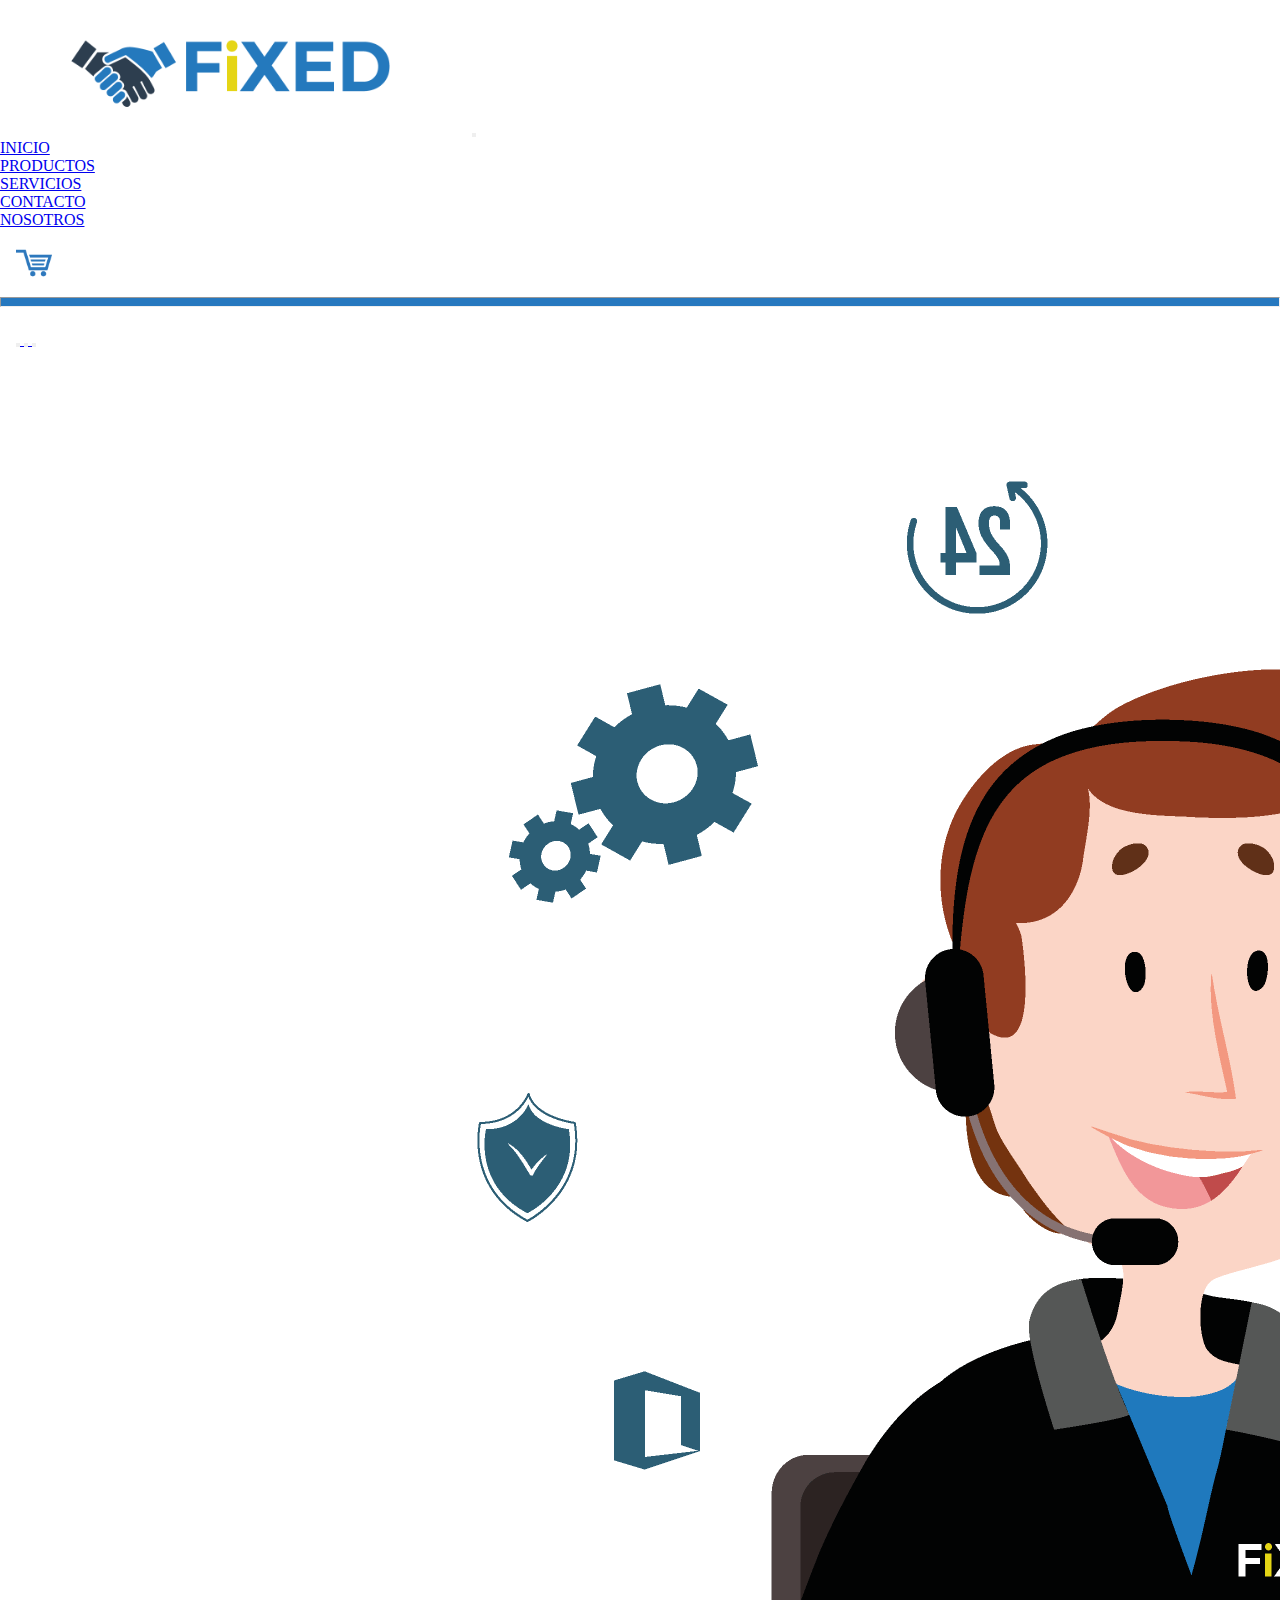
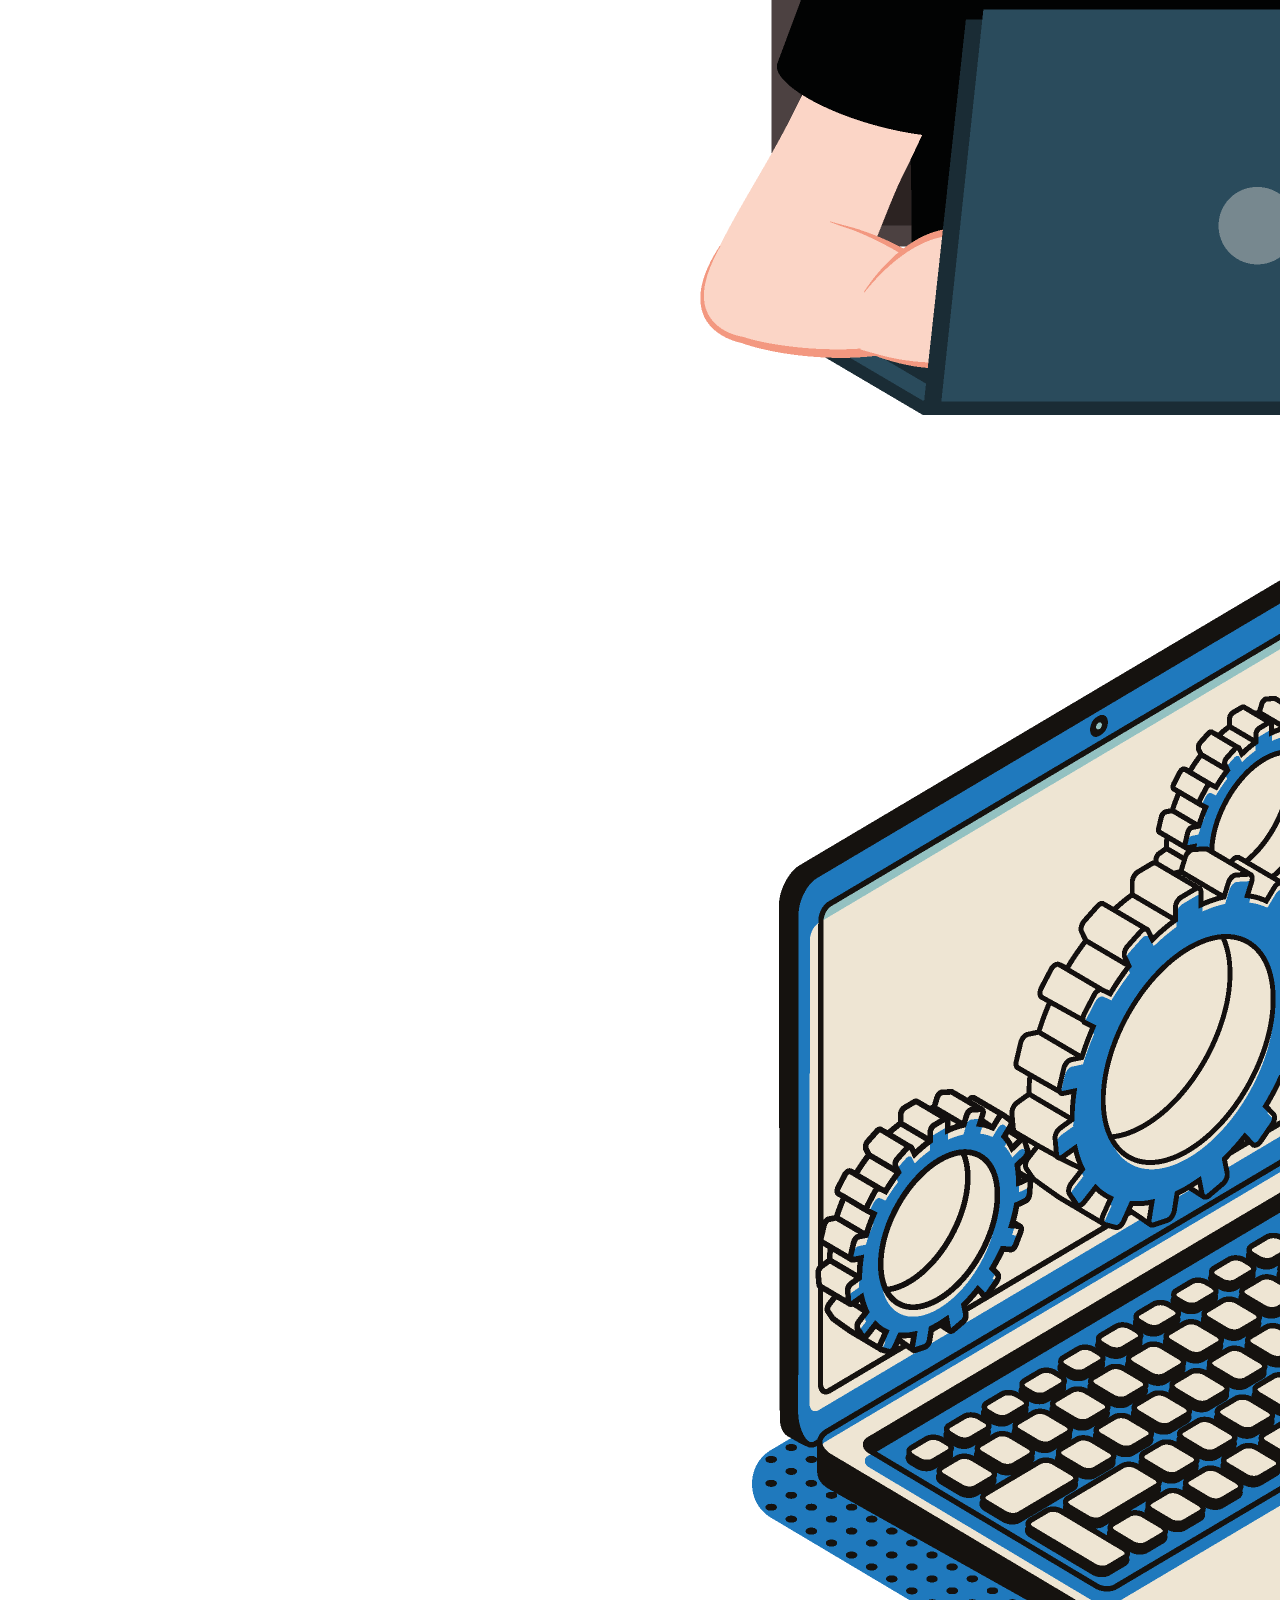
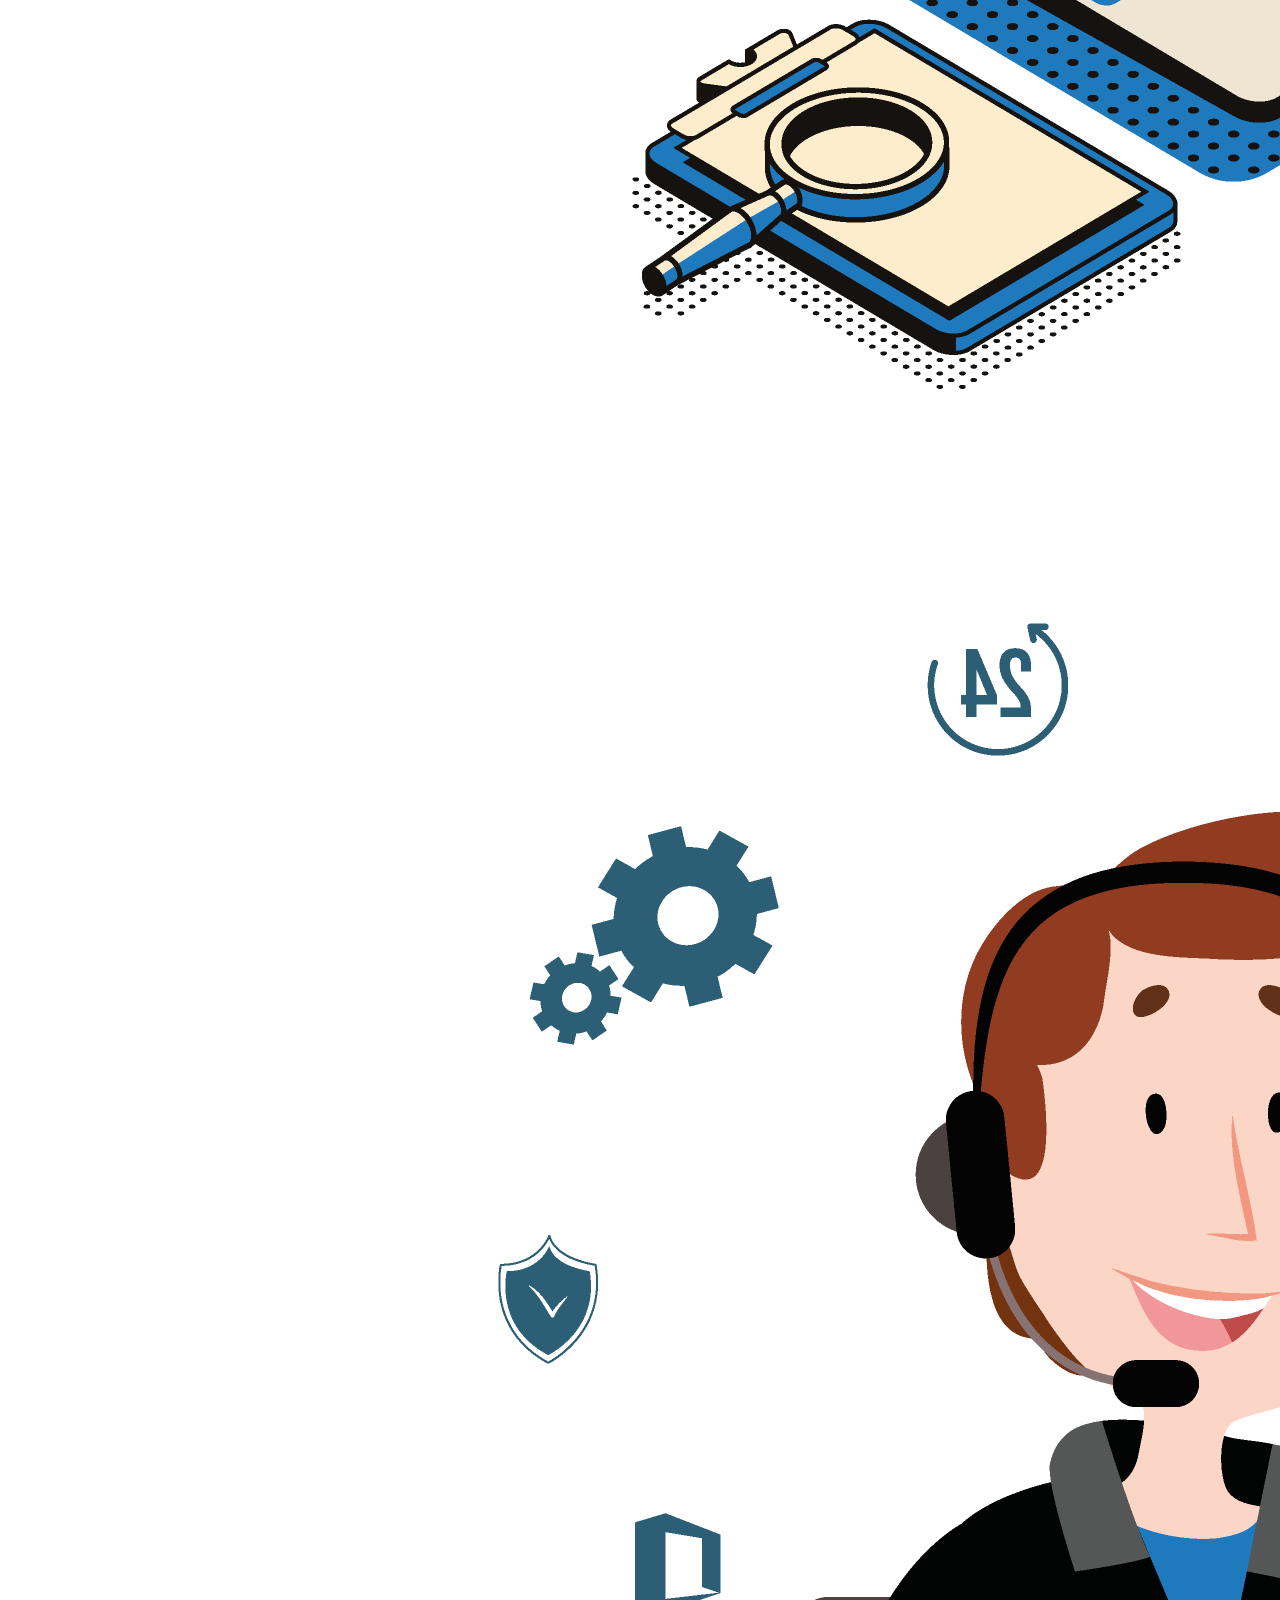
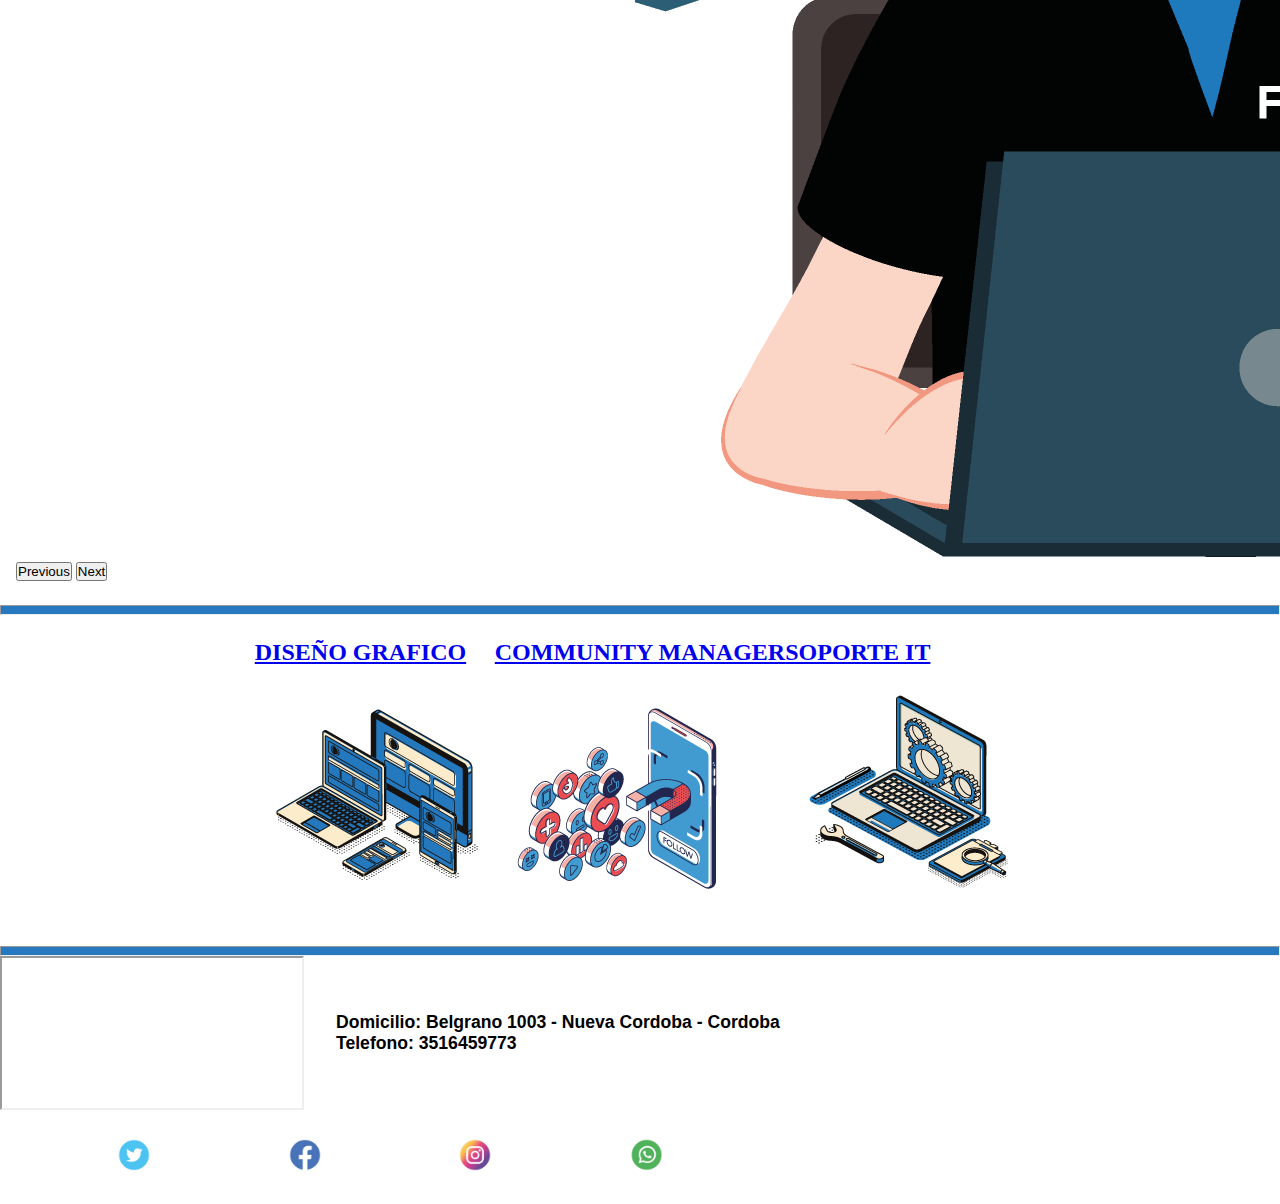
<file: index.html>
<!doctype html>
<html lang="en">
  <head>
    <!-- Required meta tags -->
    <meta charset="utf-8">
    <meta name="viewport" content="width=device-width, initial-scale=1">

    <!-- Bootstrap CSS -->
    <link href="https://cdn.jsdelivr.net/npm/bootstrap@5.1.3/dist/css/bootstrap.min.css" rel="stylesheet" integrity="sha384-1BmE4kWBq78iYhFldvKuhfTAU6auU8tT94WrHftjDbrCEXSU1oBoqyl2QvZ6jIW3" crossorigin="anonymous">
    <link rel="stylesheet" href="./css/main.css">
    <title>FIXED</title>
  </head>
  <body>
    <nav class="navbar navbar-expand-lg navbar-light bg-light">
        <div class="container-fluid"> 
          <img src="./img/logo-fixed.png" class="header__logo" alt="LOGO FIXED"></a>
          <button class="navbar-toggler" type="button" data-bs-toggle="collapse" data-bs-target="#navbarNav" aria-controls="navbarNav" aria-expanded="false" aria-label="Toggle navigation">
            <span class="navbar-toggler-icon"></span>
          </button>
          <div class="collapse navbar-collapse justify-content-end" id="navbarNav">
            <ul class="navbar-nav align-items-center">
              <li class="nav-item">
                <a class="nav-link active" aria-current="page" href="index.html">INICIO</a>
              </li>
              <li class="nav-item">
                <a class="nav-link" href="./pages/productos.html">PRODUCTOS</a>
              </li>
              <li class="nav-item">
                <a class="nav-link" href="./pages/servicios.html">SERVICIOS</a>
              </li>
              <li class="nav-item">
                <a class="nav-link" href="./pages/contacto.html">CONTACTO</a>
              </li>
              <li class="nav-item">
                <a class="nav-link" href="./pages/nosotros.html">NOSOTROS</a>
              </li>
              <li class="nav-item">
                <a href="#"><img class="nav__shop" src="./img/logo-shop.png" alt="SHOP"</a>
              </li>
            </ul>
          </div>
        </div>
      </nav>
      <hr class="separador">
      <main class="container-fluid main">
        <section class="row">
            <div class="col-md-12 main__section main">
              <div id="carouselExampleIndicators" class="carousel slide" data-bs-ride="carousel">
                  <div class="carousel-indicators">
                  <button type="button" data-bs-target="#carouselExampleIndicators" data-bs-slide-to="0" class="active" aria-current="true" aria-label="Slide 1"></button>
                  <button type="button" data-bs-target="#carouselExampleIndicators" data-bs-slide-to="1" aria-label="Slide 2"></button>
                  <button type="button" data-bs-target="#carouselExampleIndicators" data-bs-slide-to="2" aria-label="Slide 3"></button>
                  </div>
                  <div class="carousel-inner">
                  <div class="carousel-item active">
                      <img src="./img/DISEÑO GRAFICO-01.png" class="d-block w-100" alt="DISEÑO-GRAFICO">
                      <a href="#"></a>
                  </div>
                  <div class="carousel-item">
                      <img src="./img/SOPORTE IT-01.png" class="d-block w-100" alt="SOPORTE-IT">
                      <a href="#"></a>
                  </div>
                  <div class="carousel-item">
                      <img src="./img/Diseño web-01.png" class="d-block w-100" alt="DESARROLLO WEB">
                      <a href="#"></a>
                  </div>
                  </div>
                  <button class="carousel-control-prev" type="button" data-bs-target="#carouselExampleIndicators" data-bs-slide="prev">
                  <span class="carousel-control-prev-icon" aria-hidden="true"></span>
                  <span class="visually-hidden">Previous</span>
                  </button>
                  <button class="carousel-control-next" type="button" data-bs-target="#carouselExampleIndicators" data-bs-slide="next">
                  <span class="carousel-control-next-icon" aria-hidden="true"></span>
                  <span class="visually-hidden">Next</span>
                  </button>
              </div>
            </div>
        </section>
      </main>
      <hr class="separador">
      <!-- INICIO IMAGENES Y LINKS SERVICIOS-->
      <section  class="container-fluid">
        <div class="row section__servicios">
            <div class="col-md-4">
                <a href="#">
                <h2 class="text__servicios text-center">DISEÑO GRAFICO</h2>
                <img  class="section__servicios" src="./img/DISEÑO-GRAFICO.png" alt="Diseño" ></a>
            </div>
            <div class="col-md-4">
              <a href="#">
              <h2 class="text__servicios text-center">COMMUNITY MANAGER</h2>
              <img  class="section__servicios" src="./img/COMMUNITY.png" alt="Community Managing"></a>
            </div>
            <div class="col-md-4">
              <a href="#">
              <h2 class="text__servicios text-center">SOPORTE IT</h2>
              <img class="section__servicios align-self-center" src="./img/SOPORTE-IT.png" alt="Servicios de soporte"></a>
            </div>
        </div>
      </section>
      <!-- CIERRE LINKS SERVICIOS-->
        <hr class="separador">
        <footer class="container-fluid footer d-flex align-items-center">
          <div class="row w-100">
            <div class="col-md-12 col-xs footer__section__ubicacion w-100">
                <iframe class="col-md-4 col-xs footer__iframe__ubicacion" src="https://www.google.com/maps/embed?pb=!1m18!1m12!1m3!1d6809.074476999925!2d-64.1889673230706!3d-31.426873625602315!2m3!1f0!2f0!3f0!3m2!1i1024!2i768!4f13.1!3m3!1m2!1s0x9432a28fb8f9010b%3A0xf38e0d8c5a49ab83!2zTnVldmEgQ8OzcmRvYmEsIEPDs3Jkb2Jh!5e0!3m2!1ses!2sar!4v1638824483665!5m2!1ses!2sar"></iframe>
                <h4 class="col-md-4 col-xs footer__text">Domicilio: Belgrano 1003 - Nueva Cordoba - Cordoba 
                  <br> Telefono: 3516459773</h4>
            </div>
            <div class="col-md-12 footer__redes justify-content-center w-100">
                <a href="#"><img class="footer__redes__item" src="./img/icono-twitter.png" alt="Twitter"><h3 class="footer__redes__titulo"></h3></a>
                <a href="#"><img class="footer__redes__item" src="./img/icono-facebook.png" alt="Facebook"><h3 class="footer__redes__titulo"></h3></a>
                <a href="https://www.instagram.com/fixedsi/"><img class="footer__redes__item" src="./img/icono-instagram.png" alt="Instagram"><h3 class="footer__redes__titulo"></h3></a>
                <a href="#"><img class="footer__redes__item" src="./img/icono-whatsapp.png" alt="Whatsapp"><h3 class="footer__redes__titulo"></h3></a>
            </div>
          </div>
        </footer>
        

    <!-- Optional JavaScript; choose one of the two! -->

    <!-- Option 1: Bootstrap Bundle with Popper -->
    <script src="https://cdn.jsdelivr.net/npm/bootstrap@5.1.3/dist/js/bootstrap.bundle.min.js" integrity="sha384-ka7Sk0Gln4gmtz2MlQnikT1wXgYsOg+OMhuP+IlRH9sENBO0LRn5q+8nbTov4+1p" crossorigin="anonymous"></script>

  </body>
</html>
</file>
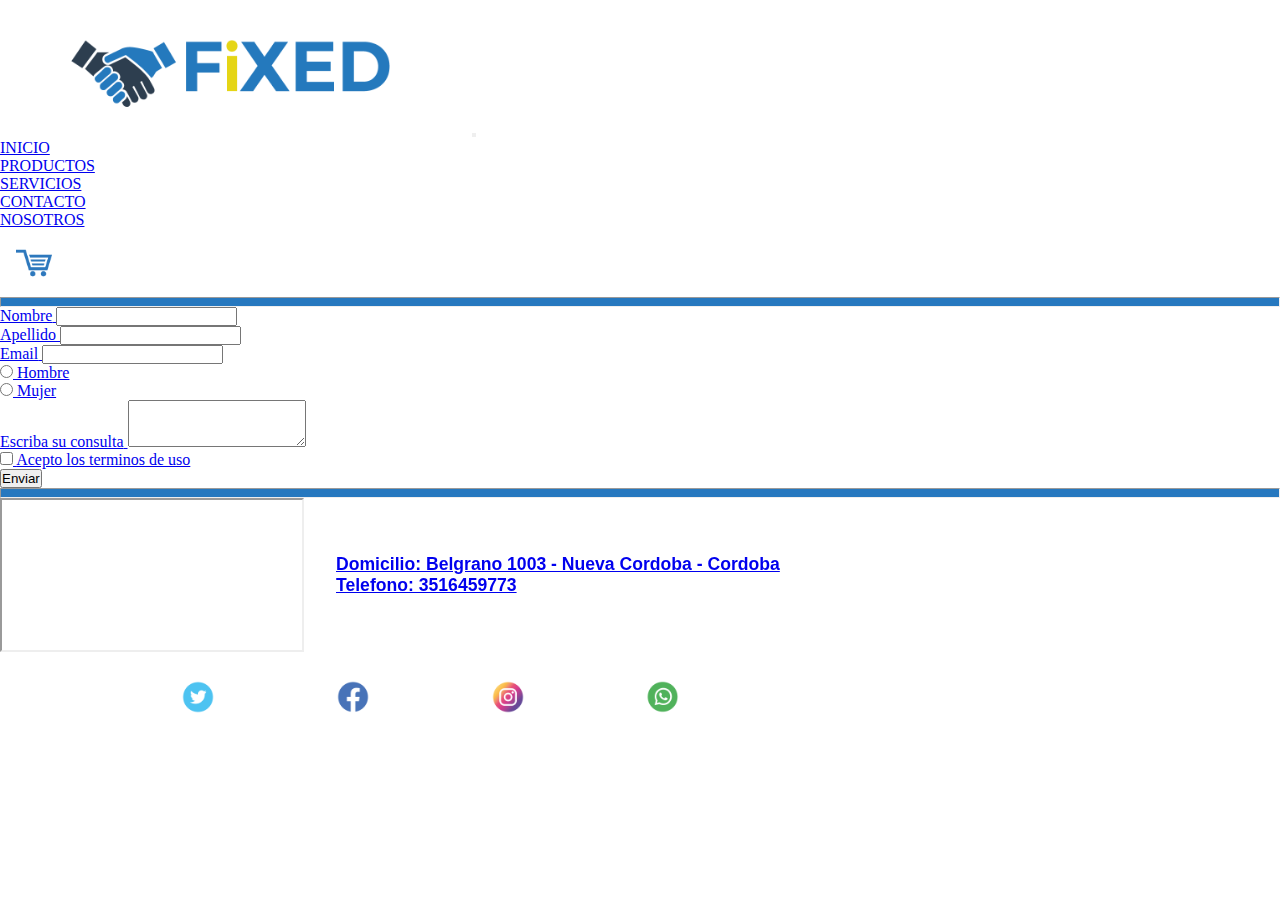
<file: pages/contacto.html>
<!doctype html>
<html lang="en">
  <head>
    <!-- Required meta tags -->
    <meta charset="utf-8">
    <meta name="viewport" content="width=device-width, initial-scale=1">

    <!-- Bootstrap CSS -->
    <link href="https://cdn.jsdelivr.net/npm/bootstrap@5.1.3/dist/css/bootstrap.min.css" rel="stylesheet" integrity="sha384-1BmE4kWBq78iYhFldvKuhfTAU6auU8tT94WrHftjDbrCEXSU1oBoqyl2QvZ6jIW3" crossorigin="anonymous">
    <link rel="stylesheet" href="../css/main.css">
    <title>FIXED</title>
  </head>
  <body>
    <nav class="navbar navbar-expand-lg navbar-light bg-light">
      <div class="container-fluid"> 
        <img src="../img/logo-fixed.png" class="header__logo" alt="LOGO FIXED"></a>
        <button class="navbar-toggler" type="button" data-bs-toggle="collapse" data-bs-target="#navbarNav" aria-controls="navbarNav" aria-expanded="false" aria-label="Toggle navigation">
          <span class="navbar-toggler-icon"></span>
        </button>
        <div class="collapse navbar-collapse justify-content-end" id="navbarNav">
          <ul class="navbar-nav align-items-center">
            <li class="nav-item">
              <a class="nav-link active" aria-current="page" href="../index.html">INICIO</a>
            </li>
            <li class="nav-item">
              <a class="nav-link" href="productos.html">PRODUCTOS</a>
            </li>
            <li class="nav-item">
              <a class="nav-link" href="servicios.html">SERVICIOS</a>
            </li>
            <li class="nav-item">
              <a class="nav-link" href="contacto.html">CONTACTO</a>
            </li>
            <li class="nav-item">
              <a class="nav-link" href="nosotros.html">NOSOTROS</a>
            </li>
            <li class="nav-item">
              <a href="#"><img class="nav__shop" src="../img/logo-shop.png" alt="SHOP"</a>
            </li>
          </ul>
        </div>
      </div>
    </nav>
    <hr class="separador">
    <main>
      <form class="col-md-6 p-3">
        <div class="mb-3">
          <label for="exampleInputPassword1" class="form-label">Nombre</label>
          <input type="text" class="form-control" id="exampleInputPassword1">
        </div>
        <div class="mb-3">
          <label for="exampleInputPassword1" class="form-label">Apellido</label>
          <input type="text" class="form-control" id="exampleInputPassword1">
        </div>
        <div class="mb-3">
          <label for="exampleInputEmail1" class="form-label">Email</label>
          <input type="email" class="form-control col-md-4" id="exampleInputEmail1" aria-describedby="emailHelp">
        </div>
        <div class="form-check form-check-inline">
          <input class="form-check-input" type="radio" name="inlineRadioOptions" id="inlineRadio1" value="hombre">
          <label class="form-check-label" for="inlineRadio1">Hombre</label>
        </div>
        <div class="form-check form-check-inline">
          <input class="form-check-input" type="radio" name="inlineRadioOptions" id="inlineRadio2" value="mujer">
          <label class="form-check-label" for="inlineRadio2">Mujer</label>
        </div>
        <div class="mb-3">
          <label for="exampleFormControlTextarea1" class="form-label">Escriba su consulta</label>
          <textarea class="form-control" id="exampleFormControlTextarea1" rows="3"></textarea>
        </div>
        <div class="mb-3 form-check">
          <input type="checkbox" class="form-check-input" id="exampleCheck1">
          <label class="form-check-label" for="exampleCheck1">Acepto los terminos de uso</label>
        </div>
        <button type="submit" class="btn btn-primary">Enviar</button>
      </form>
    </main>
    <hr class="separador">
    <footer class="container-fluid footer d-flex align-items-center">
      <div class="row w-100">
        <div class="col-md-12 col-xs footer__section__ubicacion w-100">
            <iframe class="col-md-4 col-xs footer__iframe__ubicacion" src="https://www.google.com/maps/embed?pb=!1m18!1m12!1m3!1d6809.074476999925!2d-64.1889673230706!3d-31.426873625602315!2m3!1f0!2f0!3f0!3m2!1i1024!2i768!4f13.1!3m3!1m2!1s0x9432a28fb8f9010b%3A0xf38e0d8c5a49ab83!2zTnVldmEgQ8OzcmRvYmEsIEPDs3Jkb2Jh!5e0!3m2!1ses!2sar!4v1638824483665!5m2!1ses!2sar"></iframe>
            <h4 class="col-md-4 col-xs footer__text">Domicilio: Belgrano 1003 - Nueva Cordoba - Cordoba 
              <br> Telefono: 3516459773</h4>
        </div>
        <div class="col-md-12 footer__redes justify-content-center w-100">
            <a href="#"><img class="footer__redes__item" src="../img/icono-twitter.png" alt="Twitter"><h3 class="footer__redes__titulo"></h3></a>
            <a href="#"><img class="footer__redes__item" src="../img/icono-facebook.png" alt="Facebook"><h3 class="footer__redes__titulo"></h3></a>
            <a href="https://www.instagram.com/fixedsi/"><img class="footer__redes__item" src="../img/icono-instagram.png" alt="Instagram"><h3 class="footer__redes__titulo"></h3></a>
            <a href="#"><img class="footer__redes__item" src="../img/icono-whatsapp.png" alt="Whatsapp"><h3 class="footer__redes__titulo"></h3></a>
        </div>
      </div>
    </footer>
    <!-- Optional JavaScript; choose one of the two! -->

    <!-- Option 1: Bootstrap Bundle with Popper -->
    <script src="https://cdn.jsdelivr.net/npm/bootstrap@5.1.3/dist/js/bootstrap.bundle.min.js" integrity="sha384-ka7Sk0Gln4gmtz2MlQnikT1wXgYsOg+OMhuP+IlRH9sENBO0LRn5q+8nbTov4+1p" crossorigin="anonymous"></script>
  </body>
</html>
</file>
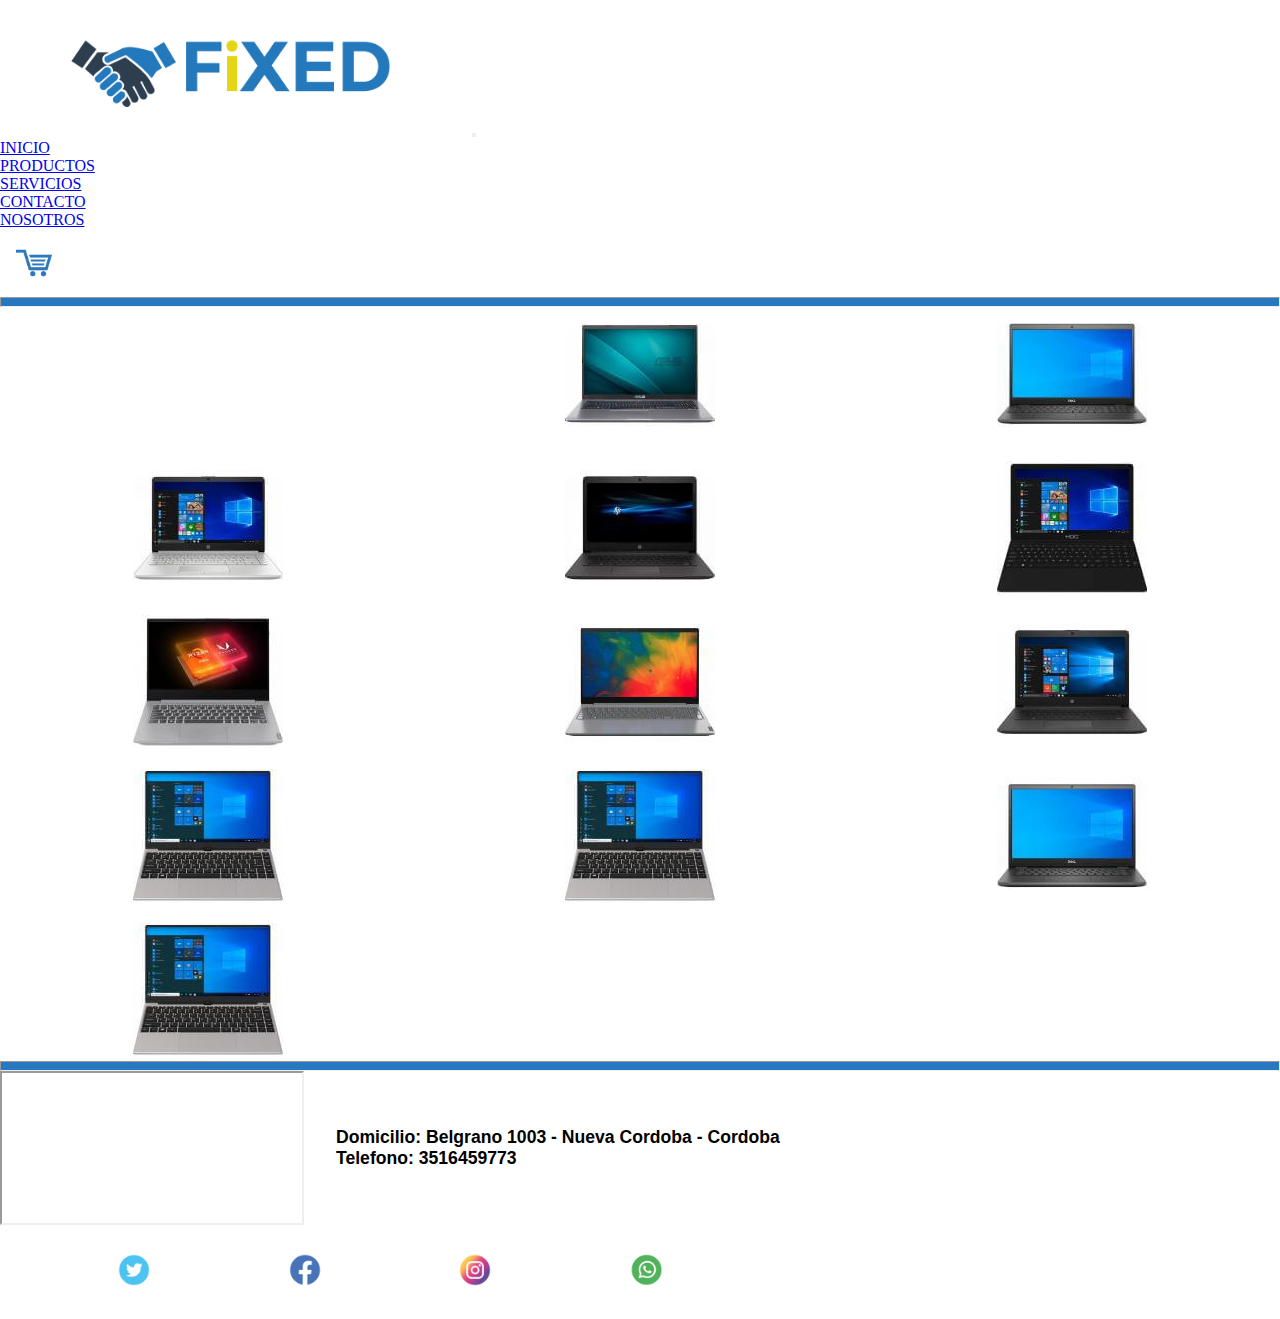
<file: pages/productos.html>
<!doctype html>
<html lang="en">
  <head>
    <!-- Required meta tags -->
    <meta charset="utf-8">
    <meta name="viewport" content="width=device-width, initial-scale=1">

    <!-- Bootstrap CSS -->
    <link href="https://cdn.jsdelivr.net/npm/bootstrap@5.1.3/dist/css/bootstrap.min.css" rel="stylesheet" integrity="sha384-1BmE4kWBq78iYhFldvKuhfTAU6auU8tT94WrHftjDbrCEXSU1oBoqyl2QvZ6jIW3" crossorigin="anonymous">
    <link rel="stylesheet" href="../css/main.css">
    <title>FIXED</title>
  </head>
  <body>
    <nav class="navbar navbar-expand-lg navbar-light bg-light">
      <div class="container-fluid"> 
        <img src="../img/logo-fixed.png" class="header__logo" alt="LOGO FIXED"></a>
        <button class="navbar-toggler" type="button" data-bs-toggle="collapse" data-bs-target="#navbarNav" aria-controls="navbarNav" aria-expanded="false" aria-label="Toggle navigation">
          <span class="navbar-toggler-icon"></span>
        </button>
        <div class="collapse navbar-collapse justify-content-end" id="navbarNav">
          <ul class="navbar-nav align-items-center">
            <li class="nav-item">
              <a class="nav-link active" aria-current="page" href="../index.html">INICIO</a>
            </li>
            <li class="nav-item">
              <a class="nav-link" href="productos.html">PRODUCTOS</a>
            </li>
            <li class="nav-item">
              <a class="nav-link" href="servicios.html">SERVICIOS</a>
            </li>
            <li class="nav-item">
              <a class="nav-link" href="contacto.html">CONTACTO</a>
            </li>
            <li class="nav-item">
              <a class="nav-link" href="nosotros.html">NOSOTROS</a>
            </li>
            <li class="nav-item">
              <a href="#"><img class="nav__shop" src="../img/logo-shop.png" alt="SHOP"</a>
            </li>
          </ul>
        </div>
      </div>
    </nav>
    <hr class="separador">
    <main class="main__productos">
      <a href="#" class="productos"><img src="../img/producto01.jpg" alt=""></a>
      <a href="#" class="productos"><img src="../img/producto02.jpg" alt=""></a>
      <a href="#" class="productos"><img src="../img/producto03.jpg" alt=""></a>
      <a href="#" class="productos"><img src="../img/producto04.jpg" alt=""></a>
      <a href="#" class="productos"><img src="../img/producto05.jpg" alt=""></a>
      <a href="#" class="productos"><img src="../img/producto06.jpg" alt=""></a>
      <a href="#" class="productos"><img src="../img/producto07.jpg" alt=""></a>
      <a href="#" class="productos"><img src="../img/producto08.jpg" alt=""></a>
      <a href="#" class="productos"><img src="../img/producto09.jpg" alt=""></a>
      <a href="#" class="productos"><img src="../img/producto10.jpg" alt=""></a>
      <a href="#" class="productos"><img src="../img/producto11.jpg" alt=""></a>
      <a href="#" class="productos"><img src="../img/producto12.jpg" alt=""></a>
    </main>
    <hr class="separador">
    <footer class="container-fluid footer d-flex align-items-center">
      <div class="row w-100">
        <div class="col-md-12 col-xs footer__section__ubicacion w-100">
            <iframe class="col-md-4 col-xs footer__iframe__ubicacion" src="https://www.google.com/maps/embed?pb=!1m18!1m12!1m3!1d6809.074476999925!2d-64.1889673230706!3d-31.426873625602315!2m3!1f0!2f0!3f0!3m2!1i1024!2i768!4f13.1!3m3!1m2!1s0x9432a28fb8f9010b%3A0xf38e0d8c5a49ab83!2zTnVldmEgQ8OzcmRvYmEsIEPDs3Jkb2Jh!5e0!3m2!1ses!2sar!4v1638824483665!5m2!1ses!2sar"></iframe>
            <h4 class="col-md-4 col-xs footer__text">Domicilio: Belgrano 1003 - Nueva Cordoba - Cordoba 
              <br> Telefono: 3516459773</h4>
        </div>
        <div class="col-md-12 footer__redes justify-content-center w-100">
            <a href="#"><img class="footer__redes__item" src="../img/icono-twitter.png" alt="Twitter"><h3 class="footer__redes__titulo"></h3></a>
            <a href="#"><img class="footer__redes__item" src="../img/icono-facebook.png" alt="Facebook"><h3 class="footer__redes__titulo"></h3></a>
            <a href="https://www.instagram.com/fixedsi/"><img class="footer__redes__item" src="../img/icono-instagram.png" alt="Instagram"><h3 class="footer__redes__titulo"></h3></a>
            <a href="#"><img class="footer__redes__item" src="../img/icono-whatsapp.png" alt="Whatsapp"><h3 class="footer__redes__titulo"></h3></a>
        </div>
      </div>
    </footer>
    <!-- Optional JavaScript; choose one of the two! -->

    <!-- Option 1: Bootstrap Bundle with Popper -->
    <script src="https://cdn.jsdelivr.net/npm/bootstrap@5.1.3/dist/js/bootstrap.bundle.min.js" integrity="sha384-ka7Sk0Gln4gmtz2MlQnikT1wXgYsOg+OMhuP+IlRH9sENBO0LRn5q+8nbTov4+1p" crossorigin="anonymous"></script>
  </body>
</html>
</file>
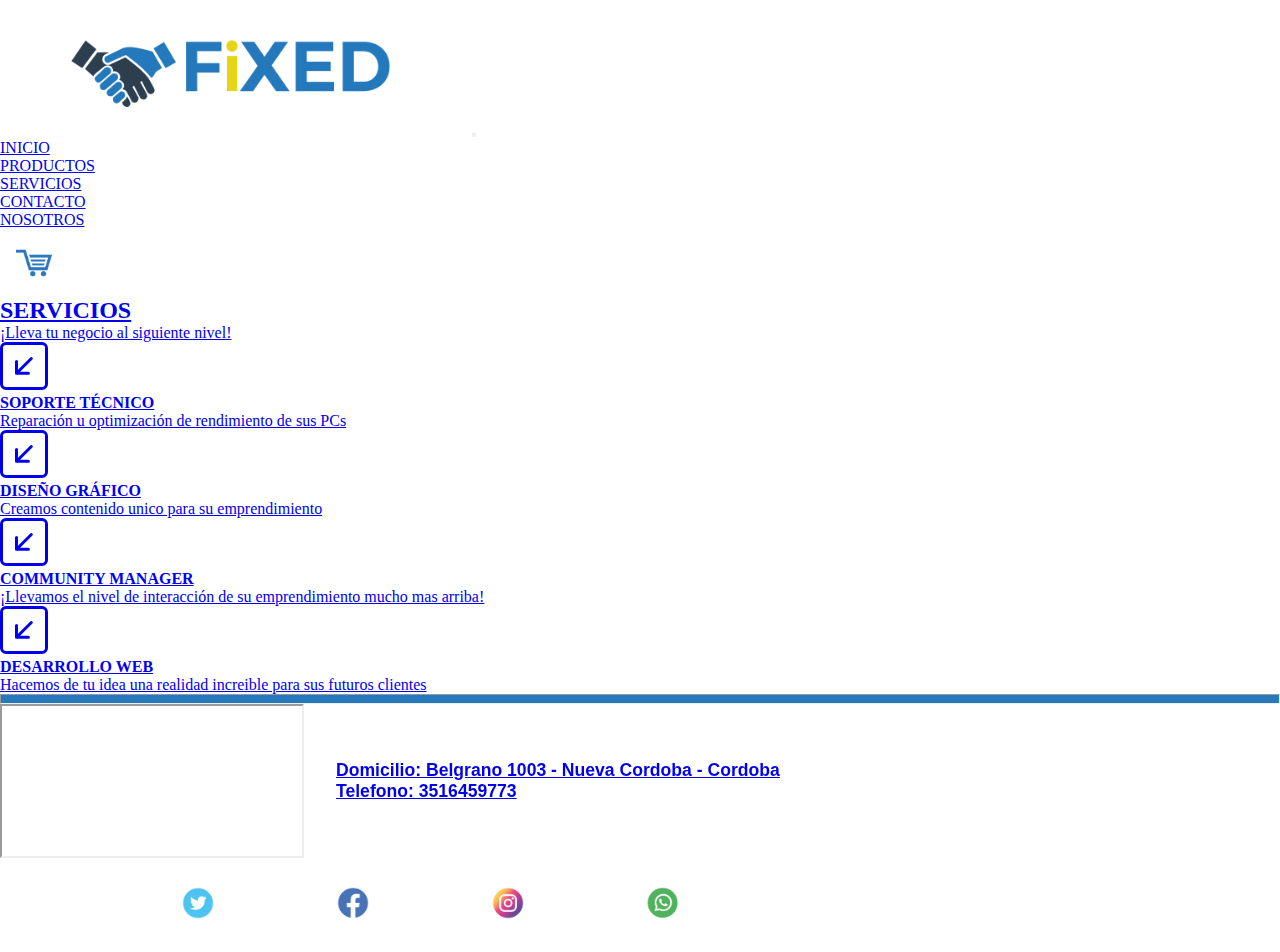
<file: pages/servicios.html>
<!doctype html>
<html lang="en">
  <head>
    <!-- Required meta tags -->
    <meta charset="utf-8">
    <meta name="viewport" content="width=device-width, initial-scale=1">

    <!-- Bootstrap CSS -->
    <link href="https://cdn.jsdelivr.net/npm/bootstrap@5.1.3/dist/css/bootstrap.min.css" rel="stylesheet" integrity="sha384-1BmE4kWBq78iYhFldvKuhfTAU6auU8tT94WrHftjDbrCEXSU1oBoqyl2QvZ6jIW3" crossorigin="anonymous">
    <link rel="stylesheet" href="../css/main.css">
    <title>FIXED</title>
  </head>
  <body>
    <nav class="navbar navbar-expand-lg navbar-light bg-light">
      <div class="container-fluid"> 
        <img src="../img/logo-fixed.png" class="header__logo" alt="LOGO FIXED"></a>
        <button class="navbar-toggler" type="button" data-bs-toggle="collapse" data-bs-target="#navbarNav" aria-controls="navbarNav" aria-expanded="false" aria-label="Toggle navigation">
          <span class="navbar-toggler-icon"></span>
        </button>
        <div class="collapse navbar-collapse justify-content-end" id="navbarNav">
          <ul class="navbar-nav align-items-center">
            <li class="nav-item">
              <a class="nav-link active" aria-current="page" href="../index.html">INICIO</a>
            </li>
            <li class="nav-item">
              <a class="nav-link" href="productos.html">PRODUCTOS</a>
            </li>
            <li class="nav-item">
              <a class="nav-link" href="servicios.html">SERVICIOS</a>
            </li>
            <li class="nav-item">
              <a class="nav-link" href="contacto.html">CONTACTO</a>
            </li>
            <li class="nav-item">
              <a class="nav-link" href="nosotros.html">NOSOTROS</a>
            </li>
            <li class="nav-item">
              <a href="#"><img class="nav__shop" src="../img/logo-shop.png" alt="SHOP"</a>
            </li>
          </ul>
        </div>
      </div>
    </nav>
    <main>
      <div class="container py-5">
        <div class="row">
          <div class="col-md-12 text-center">
            <div class="lc-block">
              <h2 editable="inline" class="display-2 mb-0"><b>SERVICIOS</b></h2>
              <p editable="inline"> ¡Lleva tu negocio al siguiente nivel!</p>
            </div><!-- /lc-block -->
          </div>
        </div>
        <div class="row justify-content-center mt-3 mt-md-5">
          <div class="col-md-6 col-lg-5 col-xl-3 mb-4 mb-xl-0">
            <div class="lc-block p-4 border rounded-3 bg-primary text-white">
              <div class="lc-block">
      
                <svg xmlns="http://www.w3.org/2000/svg" width="3em" height="3em" fill="currentColor" class="mb-6" viewBox="0 0 16 16" style="" lc-helper="svg-icon">
                  <path fill-rule="evenodd" d="M15 2a1 1 0 0 0-1-1H2a1 1 0 0 0-1 1v12a1 1 0 0 0 1 1h12a1 1 0 0 0 1-1V2zM0 2a2 2 0 0 1 2-2h12a2 2 0 0 1 2 2v12a2 2 0 0 1-2 2H2a2 2 0 0 1-2-2V2zm10.096 3.146a.5.5 0 1 1 .707.708L6.707 9.95h2.768a.5.5 0 1 1 0 1H5.5a.5.5 0 0 1-.5-.5V6.475a.5.5 0 1 1 1 0v2.768l4.096-4.097z"></path>
                </svg>
      
              </div>
              <div class="lc-block mb-4">
                <div editable="rich">
                  <h4>SOPORTE TÉCNICO</h4>
                </div>
              </div>
              <div class="lc-block mb-lg-5 mb-2">
                <div editable="rich">
                  <p> Reparación u optimización de rendimiento de sus PCs</p>
                </div>
              </div>
            </div>
          </div>
          <div class="col-md-6 col-lg-5 col-xl-3 mb-4 mb-xl-0">
            <div class="lc-block p-4 border rounded-3 bg-secondary text-dark">
              <div class="lc-block">
      
                <svg xmlns="http://www.w3.org/2000/svg" width="3em" height="3em" fill="currentColor" class="mb-6" viewBox="0 0 16 16" style="" lc-helper="svg-icon">
                  <path fill-rule="evenodd" d="M15 2a1 1 0 0 0-1-1H2a1 1 0 0 0-1 1v12a1 1 0 0 0 1 1h12a1 1 0 0 0 1-1V2zM0 2a2 2 0 0 1 2-2h12a2 2 0 0 1 2 2v12a2 2 0 0 1-2 2H2a2 2 0 0 1-2-2V2zm10.096 3.146a.5.5 0 1 1 .707.708L6.707 9.95h2.768a.5.5 0 1 1 0 1H5.5a.5.5 0 0 1-.5-.5V6.475a.5.5 0 1 1 1 0v2.768l4.096-4.097z"></path>
                </svg>
      
              </div>
              <div class="lc-block mb-4">
                <div editable="rich">
                  <h4>DISEÑO GRÁFICO</h4>
                </div>
              </div>
              <div class="lc-block mb-lg-5 mb-2">
                <div editable="rich">
                  <p> Creamos contenido unico para su emprendimiento</p>
                </div>
              </div>
            </div>
          </div>
          <div class="col-md-6 col-lg-5 col-xl-3 mb-4 mb-xl-0">
            <div class="lc-block p-4 border rounded-3 bg-info text-light">
              <div class="lc-block">
      
                <svg xmlns="http://www.w3.org/2000/svg" width="3em" height="3em" fill="currentColor" class="mb-6" viewBox="0 0 16 16" style="" lc-helper="svg-icon">
                  <path fill-rule="evenodd" d="M15 2a1 1 0 0 0-1-1H2a1 1 0 0 0-1 1v12a1 1 0 0 0 1 1h12a1 1 0 0 0 1-1V2zM0 2a2 2 0 0 1 2-2h12a2 2 0 0 1 2 2v12a2 2 0 0 1-2 2H2a2 2 0 0 1-2-2V2zm10.096 3.146a.5.5 0 1 1 .707.708L6.707 9.95h2.768a.5.5 0 1 1 0 1H5.5a.5.5 0 0 1-.5-.5V6.475a.5.5 0 1 1 1 0v2.768l4.096-4.097z"></path>
                </svg>
      
              </div>
              <div class="lc-block mb-4">
                <div editable="rich">
                  <h4>COMMUNITY MANAGER</h4>
                </div>
              </div>
              <div class="lc-block mb-lg-5 mb-2">
                <div editable="rich">
                  <p> ¡Llevamos el nivel de interacción de su emprendimiento mucho mas arriba!</p>
                </div>
              </div>
            </div>
          </div>
          <div class="col-md-6 col-lg-5 col-xl-3 mb-4 mb-xl-0">
            <div class="lc-block p-4 border rounded-3 bg-white text-primary">
              <div class="lc-block">
      
                <svg xmlns="http://www.w3.org/2000/svg" width="3em" height="3em" fill="currentColor" class="mb-6" viewBox="0 0 16 16" style="" lc-helper="svg-icon">
                  <path fill-rule="evenodd" d="M15 2a1 1 0 0 0-1-1H2a1 1 0 0 0-1 1v12a1 1 0 0 0 1 1h12a1 1 0 0 0 1-1V2zM0 2a2 2 0 0 1 2-2h12a2 2 0 0 1 2 2v12a2 2 0 0 1-2 2H2a2 2 0 0 1-2-2V2zm10.096 3.146a.5.5 0 1 1 .707.708L6.707 9.95h2.768a.5.5 0 1 1 0 1H5.5a.5.5 0 0 1-.5-.5V6.475a.5.5 0 1 1 1 0v2.768l4.096-4.097z"></path>
                </svg>
      
              </div>
              <div class="lc-block mb-4">
                <div editable="rich">
                  <h4>DESARROLLO WEB</h4>
                </div>
              </div>
              <div class="lc-block mb-lg-5 mb-2">
                <div editable="rich">
                  <p> Hacemos de tu idea una realidad increible para sus futuros clientes</p>
                </div>
              </div>
            </div>
          </div>
        </div>
      </div>
      
    </main>
    <hr class="separador">
    <footer class="container-fluid footer d-flex align-items-center">
      <div class="row w-100">
        <div class="col-md-12 col-xs footer__section__ubicacion w-100">
            <iframe class="col-md-4 col-xs footer__iframe__ubicacion" src="https://www.google.com/maps/embed?pb=!1m18!1m12!1m3!1d6809.074476999925!2d-64.1889673230706!3d-31.426873625602315!2m3!1f0!2f0!3f0!3m2!1i1024!2i768!4f13.1!3m3!1m2!1s0x9432a28fb8f9010b%3A0xf38e0d8c5a49ab83!2zTnVldmEgQ8OzcmRvYmEsIEPDs3Jkb2Jh!5e0!3m2!1ses!2sar!4v1638824483665!5m2!1ses!2sar"></iframe>
            <h4 class="col-md-4 col-xs footer__text">Domicilio: Belgrano 1003 - Nueva Cordoba - Cordoba 
              <br> Telefono: 3516459773</h4>
        </div>
        <div class="col-md-12 footer__redes justify-content-center w-100">
            <a href="#"><img class="footer__redes__item" src="../img/icono-twitter.png" alt="Twitter"><h3 class="footer__redes__titulo"></h3></a>
            <a href="#"><img class="footer__redes__item" src="../img/icono-facebook.png" alt="Facebook"><h3 class="footer__redes__titulo"></h3></a>
            <a href="https://www.instagram.com/fixedsi/"><img class="footer__redes__item" src="../img/icono-instagram.png" alt="Instagram"><h3 class="footer__redes__titulo"></h3></a>
            <a href="#"><img class="footer__redes__item" src="../img/icono-whatsapp.png" alt="Whatsapp"><h3 class="footer__redes__titulo"></h3></a>
        </div>
      </div>
    </footer>
    <!-- Optional JavaScript; choose one of the two! -->

    <!-- Option 1: Bootstrap Bundle with Popper -->
    <script src="https://cdn.jsdelivr.net/npm/bootstrap@5.1.3/dist/js/bootstrap.bundle.min.js" integrity="sha384-ka7Sk0Gln4gmtz2MlQnikT1wXgYsOg+OMhuP+IlRH9sENBO0LRn5q+8nbTov4+1p" crossorigin="anonymous"></script>
  </body>
</html>
</file>
<file: css/main.css>
* {
  margin: 0;
  padding: 0;
  -webkit-box-sizing: border-box;
          box-sizing: border-box;
}

/* Fin del reset */
.header {
  display: -webkit-box;
  display: -ms-flexbox;
  display: flex;
  padding: 1.5rem 1rem;
  -webkit-box-align: center;
      -ms-flex-align: center;
          align-items: center;
}

.header__logo {
  padding: 1.5rem 1rem;
  max-height: 15vh;
  max-width: 70%;
}

/* Fin del HEADER */
.nav {
  display: -webkit-box;
  display: -ms-flexbox;
  display: flex;
  -webkit-box-align: center;
      -ms-flex-align: center;
          align-items: center;
}

.nav-menu {
  list-style: none;
  text-decoration: none;
  max-width: 100%;
  display: -webkit-box;
  display: -ms-flexbox;
  display: flex;
}

.nav__item {
  font-family: sans-serif;
  font-size: 1.3rem;
  text-decoration: none;
  margin: 0rem 0.5rem;
  max-width: 2rem;
  list-style: none;
}

.nav__shop {
  display: -webkit-box;
  display: -ms-flexbox;
  display: flex;
  -webkit-box-align: end;
      -ms-flex-align: end;
          align-items: flex-end;
  height: 4vh;
  margin: 1rem 1rem;
}

.nav-link:focus {
  background-color: rgba(38, 120, 191, 0.1);
}

.nav-link:hover {
  background-color: rgba(38, 120, 191, 0.1);
}

/* Fin del NAV */
.main {
  position: relative;
  margin: 0px;
  display: -webkit-box;
  display: -ms-flexbox;
  display: flex;
}

.main__section {
  padding: 1.5rem 1rem;
  max-width: 100%;
  display: -webkit-box;
  display: -ms-flexbox;
  display: flex;
  -webkit-box-align: center;
      -ms-flex-align: center;
          align-items: center;
  overflow: hidden;
}

.main__slide {
  width: 100vw;
  background-size: contain;
}

.main__img {
  position: relative;
  display: -webkit-box;
  display: -ms-flexbox;
  display: flex;
  background-size: contain;
  max-width: 100vw;
}

.main__productos {
  display: -ms-grid;
  display: grid;
  -ms-grid-columns: (minmax(20rem, 1fr))[auto-fill];
      grid-template-columns: repeat(auto-fill, minmax(20rem, 1fr));
  -ms-grid-rows: auto;
      grid-template-rows: auto;
  place-items: center;
  gap: 1rem;
  width: 100%;
}

/* Fin del MAIN */
.section__servicios {
  display: -webkit-box;
  display: -ms-flexbox;
  display: flex;
  -webkit-box-pack: center;
      -ms-flex-pack: center;
          justify-content: center;
  -webkit-box-align: center;
      -ms-flex-align: center;
          align-items: center;
  padding: 1.5rem 1rem;
  -ms-flex-wrap: wrap;
      flex-wrap: wrap;
}

.section__servicios > a {
  text-decoration: none;
}

/* Fin de la seccion servicios */
.footer {
  display: -webkit-box;
  display: -ms-flexbox;
  display: flex;
  -webkit-box-align: center;
      -ms-flex-align: center;
          align-items: center;
  max-width: 100%;
}

.footer__section__ubicacion {
  padding-left: 1.5rem 1rem;
  display: -webkit-box;
  display: -ms-flexbox;
  display: flex;
  -webkit-box-align: center;
      -ms-flex-align: center;
          align-items: center;
  max-width: 100%;
  -webkit-box-pack: space-evenly;
      -ms-flex-pack: space-evenly;
          justify-content: space-evenly;
  -ms-flex-wrap: wrap;
      flex-wrap: wrap;
}

.footer__iframe__ubicacion {
  display: -webkit-box;
  display: -ms-flexbox;
  display: flex;
  max-height: 70%;
}

.footer__text {
  text-decoration: none;
  display: -webkit-box;
  display: -ms-flexbox;
  display: flex;
  padding-left: 2rem;
  font-size: 1.1rem;
  font-family: sans-serif;
}

.footer .footer__redes {
  display: -webkit-box;
  display: -ms-flexbox;
  display: flex;
  -webkit-box-align: center;
      -ms-flex-align: center;
          align-items: center;
  -webkit-box-pack: space-evenly;
      -ms-flex-pack: space-evenly;
          justify-content: space-evenly;
}

.footer .footer__redes__item {
  max-height: 10vh;
  padding: 1.5rem 1rem;
  -webkit-box-pack: end;
      -ms-flex-pack: end;
          justify-content: flex-end;
}

.footer .footer__redes > a {
  text-decoration: none;
}

.footer .footer__redes__titulo {
  text-decoration: none;
  font-family: sans-serif;
  font-size: 1rem;
  display: -webkit-box;
  display: -ms-flexbox;
  display: flex;
  -webkit-box-align: center;
      -ms-flex-align: center;
          align-items: center;
  -webkit-box-pack: center;
      -ms-flex-pack: center;
          justify-content: center;
}

/* Fin del footer */
.button-slide {
  font-family: sans-serif;
}

.separador {
  background-color: #2678bf;
  height: 10px !important;
}
/*# sourceMappingURL=main.css.map */
</file>
